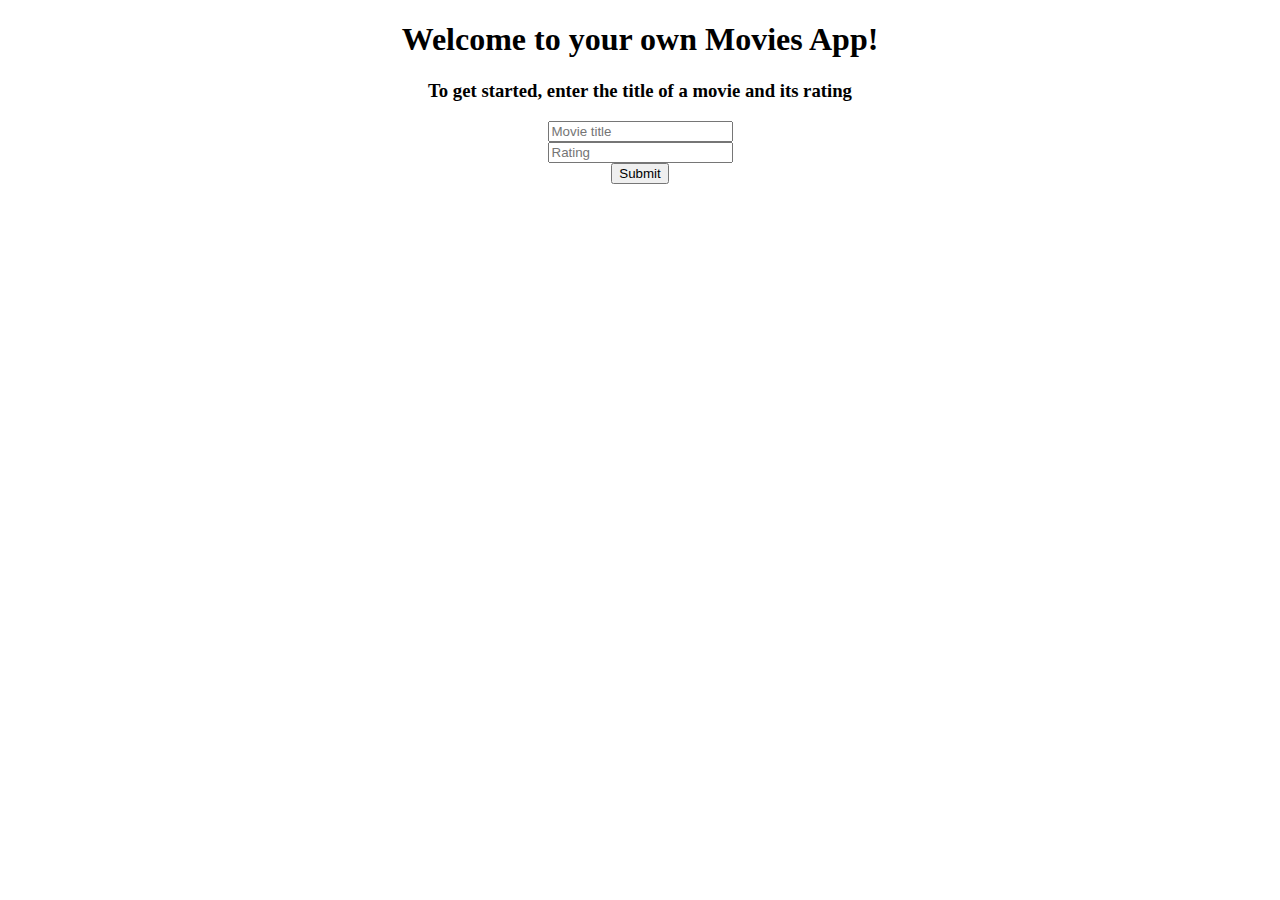
<file: projects/moviesApp/index.html>
<!DOCTYPE html>

<html>

<head>
    <meta charset="utf-8">
    <meta http-equiv="X-UA-Compatible" content="IE=edge">
    <title></title>
    <meta name="description" content="">
    <meta name="viewport" content="width=device-width, initial-scale=1">
    <link rel="stylesheet" href="app.css">
</head>

<body>
<h1>Welcome to your own Movies App!</h1>
<h3>To get started, enter the title of a movie and its rating</h3>

<form action="#">
    <input type="text" id="title" placeholder="Movie title" required><br>
    <input type="number" id="rating" placeholder="Rating" required><br>
    <button type="submit">Submit</button>
</form>
<div id="container"></div>


    <script src="https://code.jquery.com/jquery-3.6.0.min.js"
        integrity="sha256-/xUj+3OJU5yExlq6GSYGSHk7tPXikynS7ogEvDej/m4=" crossorigin="anonymous"></script>
        <script src="app.js"></script>
</body>

</html>
</file>
<file: projects/moviesApp/app.css>
h1{
    text-align: center;
}
h3{
    text-align: center;
}
form{
    text-align: center;
}
div{
    padding: 20px;
    text-align: center;
}

.movie{
    padding: 15px;
}
</file>
